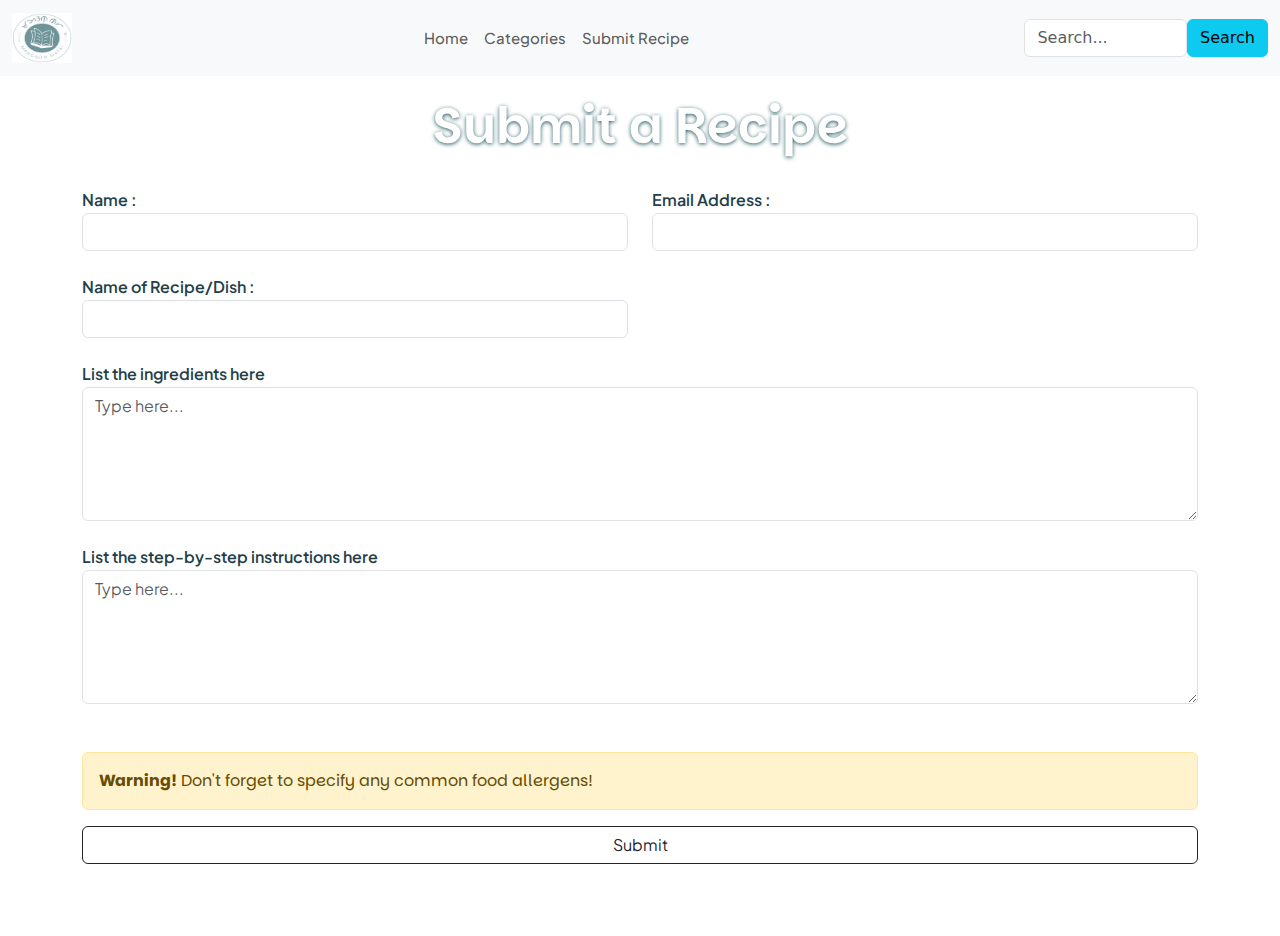
<file: page3.html>
<!DOCTYPE html>
<html>
<head>
	<meta charset="utf-8">
	<meta name="viewport" content="width=device-width, initial-scale=1">
	<title>ᜋᜅᜂᜈ᜔ ᜈᜆ - Submit a Recipe</title>
	<link rel="stylesheet" href="https://cdn.jsdelivr.net/npm/bootstrap@5.3.3/dist/css/bootstrap.min.css">
	<link rel="shortcut icon" type="x-icon" href="logo.png">
	<link rel="stylesheet" type="text/css" href="styles3.css">
	<link rel="preconnect" href="https://fonts.googleapis.com">
	<link rel="preconnect" href="https://fonts.gstatic.com" crossorigin>
	<link href="https://fonts.googleapis.com/css2?family=Agdasima:wght@400;700&family=Faculty+Glyphic&family=IBM+Plex+Mono:ital,wght@0,100;0,200;0,300;0,400;0,500;0,600;0,700;1,100;1,200;1,300;1,400;1,500;1,600;1,700&family=Parkinsans:wght@300..800&display=swap" rel="stylesheet">
	<link href="https://fonts.googleapis.com/css2?family=Agdasima:wght@400;700&family=Faculty+Glyphic&family=IBM+Plex+Mono:ital,wght@0,100;0,200;0,300;0,400;0,500;0,600;0,700;1,100;1,200;1,300;1,400;1,500;1,600;1,700&family=Parkinsans:wght@300..800&family=Plus+Jakarta+Sans:ital,wght@0,200..800;1,200..800&display=swap" rel="stylesheet">

</head>
<body>
	<nav class="navbar navbar-expand-md bg-light navbar-light fixed-top">

	<div class="container-fluid">	
		<a class="navbar-brand" href="index.html">
			<img src="logo.png" class="logo">
		</a>


		<div class="collapse navbar-collapse ">
			
			<ul class="navbar-nav justify-content-center w-100">
				<li class="nav-item">
					<a class="nav-link" href="index.html">Home</a>
				</li>

				<li class="nav-item">
					<a class="nav-link" href="page2.html">Categories</a>
				</li>

				<li class="nav-item">
					<a class="nav-link" href="page3.html">Submit Recipe</a>
				</li>
			</ul>

			<form class="d-flex">
				<input class="form-control" type="text" placeholder="Search...">
				<button class="btn btn-info" type="button">Search</button>
			</form>
		</div>
	</div>
	</nav>

	<br><br><br><br>

	<div class="container">
	<form class="form-group">

	<h1 class="text-center">Submit a Recipe</h1>

	<br>

	<div class="row">
		<div class="col-md-6">
			<label for="name" id="name">Name :</label>
			<br>
			<input type="text" class="form-control" required>	
		</div>
		<div class="col-md-6">
			<label for="email" id="email">Email Address :</label>
			<br>
			<input type="text" class="form-control" required>	
		</div>
	</div>

	<br>

	<div class="row">
		<div class="col-md-6">
			<label for="email" id="email">Name of Recipe/Dish :</label>
			<br>
			<input type="text" class="form-control" required>	
		</div>
	</div>

	<br>

	<div class="row">
		<div class="col-md-12">
			<label for="why" id="why">List the ingredients here</label>
			<br>
			<textarea class="form-control" placeholder="Type here..." rows="5" required></textarea>
		</div>
	</div>

	<br>

	<div class="row">
		<div class="col-md-12">
			<label for="why" id="why">List the step-by-step instructions here</label>
			<br>
			<textarea class="form-control" placeholder="Type here..." rows="5" required></textarea>
		</div>
	</div>

	<br><br>

	<div class="alert alert-warning">
    <strong>Warning!</strong> Don't forget to specify any common food allergens!
  </div>

	<div class="row">
		<div class="d-grid">
			<a href="page3alt.html">
				<button type="submit" class="btn btn-outline-dark btn-block w-100">
					Submit
				</button>
			</a>
		</div>
	</div>

	<br><br><br>

</body>
</html>
</file>
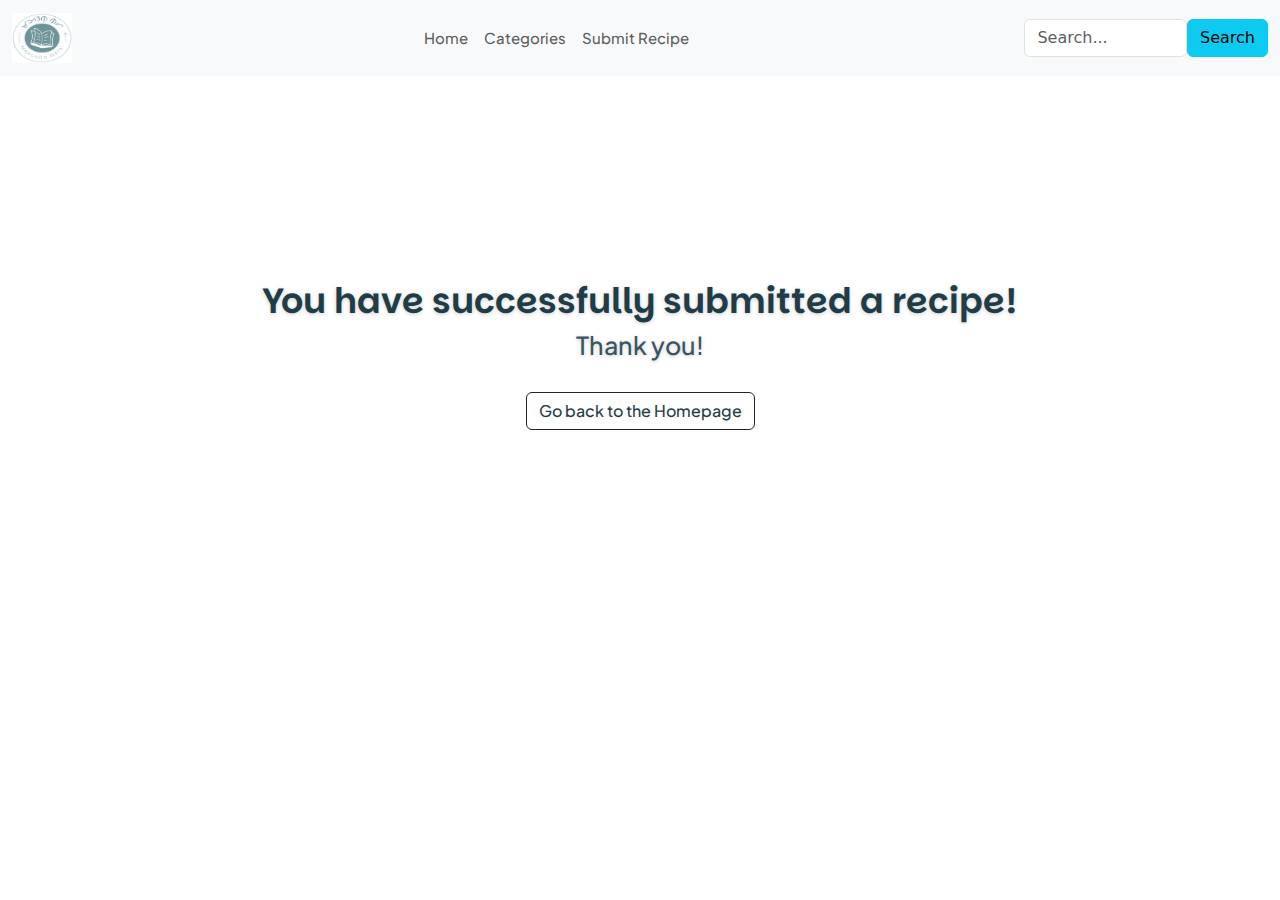
<file: page3alt.html>
<!DOCTYPE html>
<html>
<head>
	<meta charset="utf-8">
	<meta name="viewport" content="width=device-width, initial-scale=1">
	<title>ᜋᜅᜂᜈ᜔ ᜈᜆ - Home</title>
	<link rel="stylesheet" href="https://cdn.jsdelivr.net/npm/bootstrap@5.3.3/dist/css/bootstrap.min.css">
	<link rel="shortcut icon" type="x-icon" href="logo.png">
	<link rel="preconnect" href="https://fonts.googleapis.com">
	<link rel="preconnect" href="https://fonts.gstatic.com" crossorigin>
	<link href="https://fonts.googleapis.com/css2?family=Agdasima:wght@400;700&family=Faculty+Glyphic&family=IBM+Plex+Mono:ital,wght@0,100;0,200;0,300;0,400;0,500;0,600;0,700;1,100;1,200;1,300;1,400;1,500;1,600;1,700&family=Parkinsans:wght@300..800&display=swap" rel="stylesheet">
	<link href="https://fonts.googleapis.com/css2?family=Agdasima:wght@400;700&family=Faculty+Glyphic&family=IBM+Plex+Mono:ital,wght@0,100;0,200;0,300;0,400;0,500;0,600;0,700;1,100;1,200;1,300;1,400;1,500;1,600;1,700&family=Parkinsans:wght@300..800&family=Plus+Jakarta+Sans:ital,wght@0,200..800;1,200..800&display=swap" rel="stylesheet">

<style>


.parkinsans-<uniquifier> {
  font-family: "Parkinsans", sans-serif;
  font-optical-sizing: auto;
  font-weight: <>;
  font-style: normal;
}
.plus-jakarta-sans-<uniquifier> {
  font-family: "Plus Jakarta Sans", sans-serif;
  font-optical-sizing: auto;
  font-weight: <>;
  font-style: normal;
}
.header{
	text-align: center;
	margin-top: 280px;
}
.logo{
	width: 60px;
	height: 50px;
}
.nav-item{
	font-size: 15px;
	font-weight: 500;
	font-family: "Plus Jakarta Sans", sans-serif;
}
body{
	background-image: url(https://i.pinimg.com/736x/a6/11/9e/a6119e4ef5594227d591e6fdbf44e7b0.jpg);
	background-attachment: fixed;
	background-repeat: no-repeat;
	background-size: cover;
}
.header button{
	color: #273e47;
	font-weight: 500;
	font-family: "Plus Jakarta Sans", sans-serif;
}
.header h1{
	font-size: 35px;
	font-weight: 600;
	font-family: "Parkinsans", sans-serif;
	color: #203c47;
	text-shadow: 0px 1px 4px rgba(0, 0, 0, .2);
}
.header h4{
	font-size: 25px;
	font-weight: 500;
	font-family: "Plus Jakarta Sans", sans-serif;
	color: #385561;
	text-shadow: 0px 1px 4px rgba(0, 0, 0, .2);
}

</style>


</head>
<body>
	<nav class="navbar navbar-expand-md bg-light navbar-light fixed-top">

	<div class="container-fluid">	
		<a class="navbar-brand" href="index.html">
			<img src="logo.png" class="logo">
		</a>


		<div class="collapse navbar-collapse ">
			
			<ul class="navbar-nav justify-content-center w-100">
				<li class="nav-item">
					<a class="nav-link" href="index.html">Home</a>
				</li>

				<li class="nav-item">
					<a class="nav-link" href="page2.html">Categories</a>
				</li>

				<li class="nav-item">
					<a class="nav-link" href="page3.html">Submit Recipe</a>
				</li>
			</ul>

			<form class="d-flex">
				<input class="form-control" type="text" placeholder="Search...">
				<button class="btn btn-info" type="button">Search</button>
			</form>
		</div>
	</div>
	</nav>

	<div class="header">
		<h1>You have successfully submitted a recipe!</h1>
		<h4>Thank you!</h4>

		<br>

		<a href="index.html">
			<button type="button" class="btn btn-outline-dark btn-block">Go back to the Homepage</button>
		</a>
	</div>

	<br>


</body>
</html>
</file>
<file: styles3.css>
.parkinsans-<uniquifier> {
  font-family: "Parkinsans", sans-serif;
  font-optical-sizing: auto;
  font-weight: <>;
  font-style: normal;
}
.plus-jakarta-sans-<uniquifier> {
  font-family: "Plus Jakarta Sans", sans-serif;
  font-optical-sizing: auto;
  font-weight: <>;
  font-style: normal;
}
body{
	background-image: url(https://i.pinimg.com/736x/a6/11/9e/a6119e4ef5594227d591e6fdbf44e7b0.jpg);
	background-attachment: fixed;
	background-repeat: no-repeat;
	background-size: cover;
}
h1{
	text-align: center;
	font-family: "Parkinsans", sans-serif;
	font-weight: 600;
	font-size: 50px;
	color: white;
	text-shadow: 0px 1px 4px rgba(34, 89,99, 1.0)
}
.logo{
	width: 60px;
	height: 50px;
}
.nav-item{
	font-size: 15px;
	font-weight: 500;
	font-family: "Plus Jakarta Sans", sans-serif;
}
.row label{
	font-weight: 600;
	font-family: "Plus Jakarta Sans", sans-serif;
	color: #233f4a;
}
.row input, textarea{
	font-weight: 400;
	font-family: "Plus Jakarta Sans", sans-serif;
}
.alert{
	font-weight: 400;
	font-family: "Parkinsans", sans-serif;
}
.row button{
	font-weight: 400;
	font-family: "Plus Jakarta Sans", sans-serif;
}
</file>
